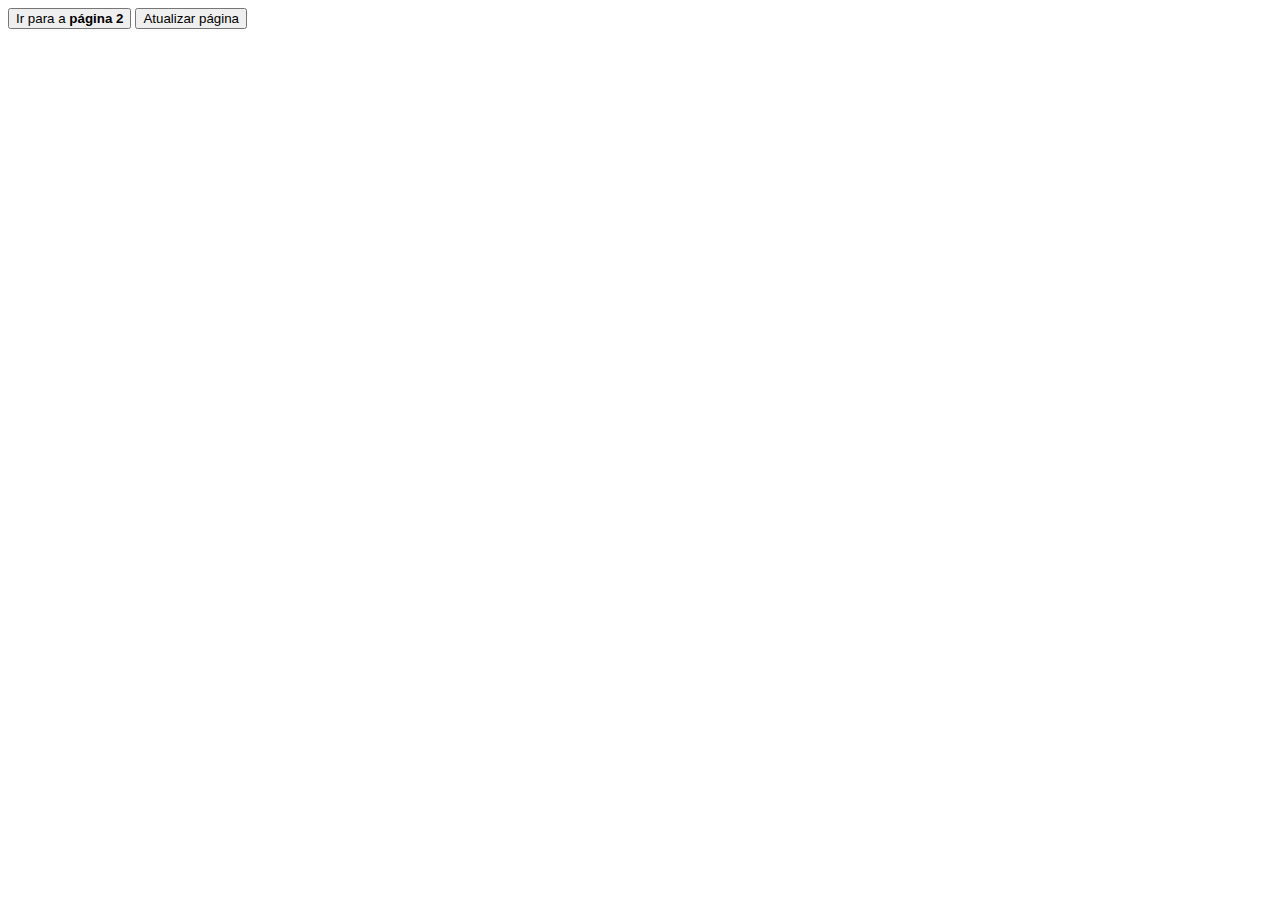
<file: a004_refresh_ou_redirect/index.html>
<!DOCTYPE html>
<html lang="en">

<head>
    <meta charset="UTF-8">
    <meta http-equiv="X-UA-Compatible" content="IE=edge">
    <meta name="viewport" content="width=device-width, initial-scale=1.0">
    <title>Document</title>
</head>

<body>
    <button onclick="gotoPage()">Ir para a <strong>página 2</strong></button>
    <button onclick="reloadPage()">Atualizar página</button>

    <script src="script.js"></script>
</body>

</html>
</file>
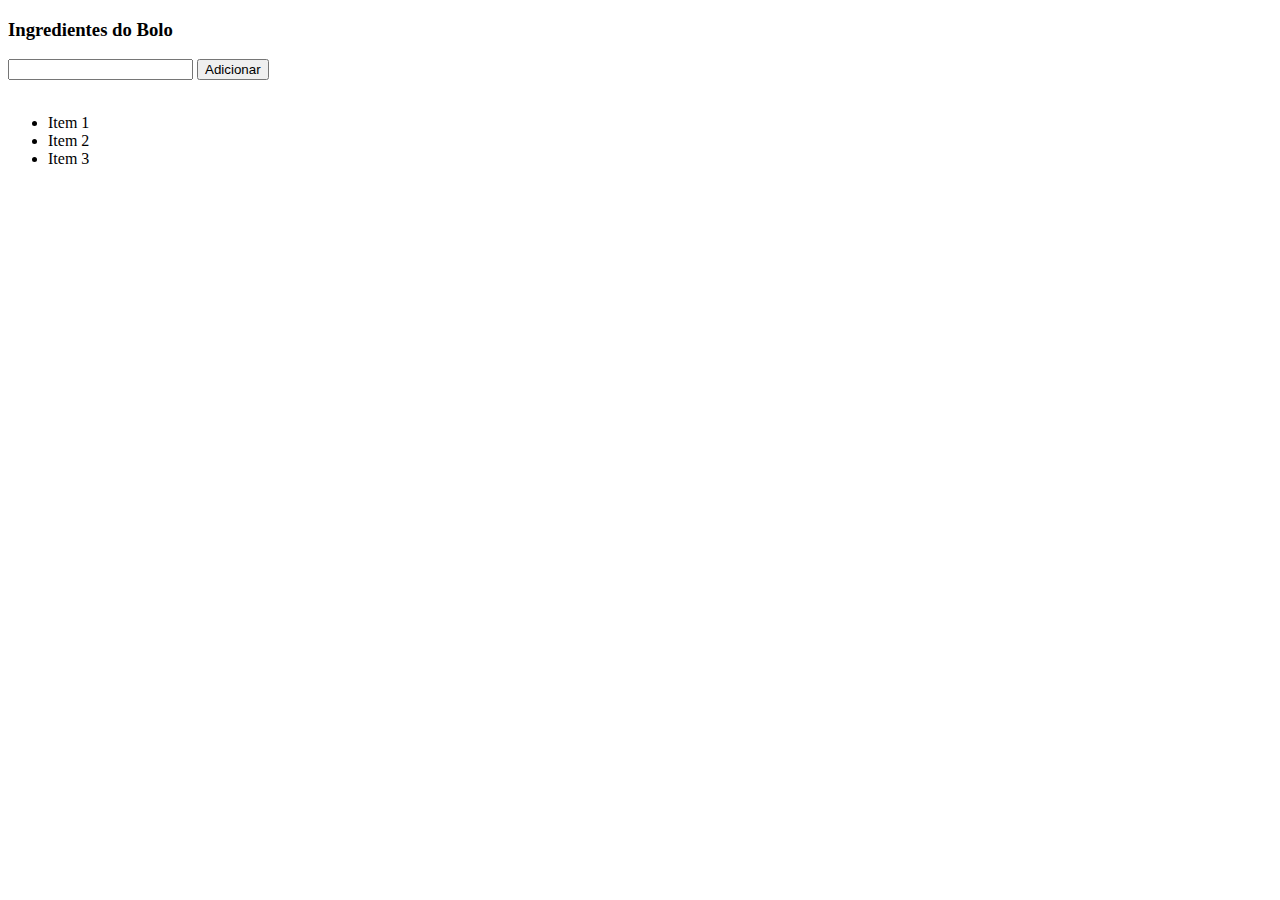
<file: a006_modificando_uma_lista/index.html>
<!DOCTYPE html>
<html lang="en">
<head>
    <meta charset="UTF-8">
    <meta http-equiv="X-UA-Compatible" content="IE=edge">
    <meta name="viewport" content="width=device-width, initial-scale=1.0">
    <title>Modificando uma Lista com JS</title>
</head>
<body>
    <h3>Ingredientes do Bolo</h3>

    <input type="text" name="ingrediente" id="ingrediente">
    <button onclick="addIngrediente()">Adicionar</button><br><br>

    <ul id="lista">
        <li>Item 1</li>
        <li>Item 2</li>
        <li>Item 3</li>
    </ul>

    <script src="index.js"></script>
</body>
</html>
</file>
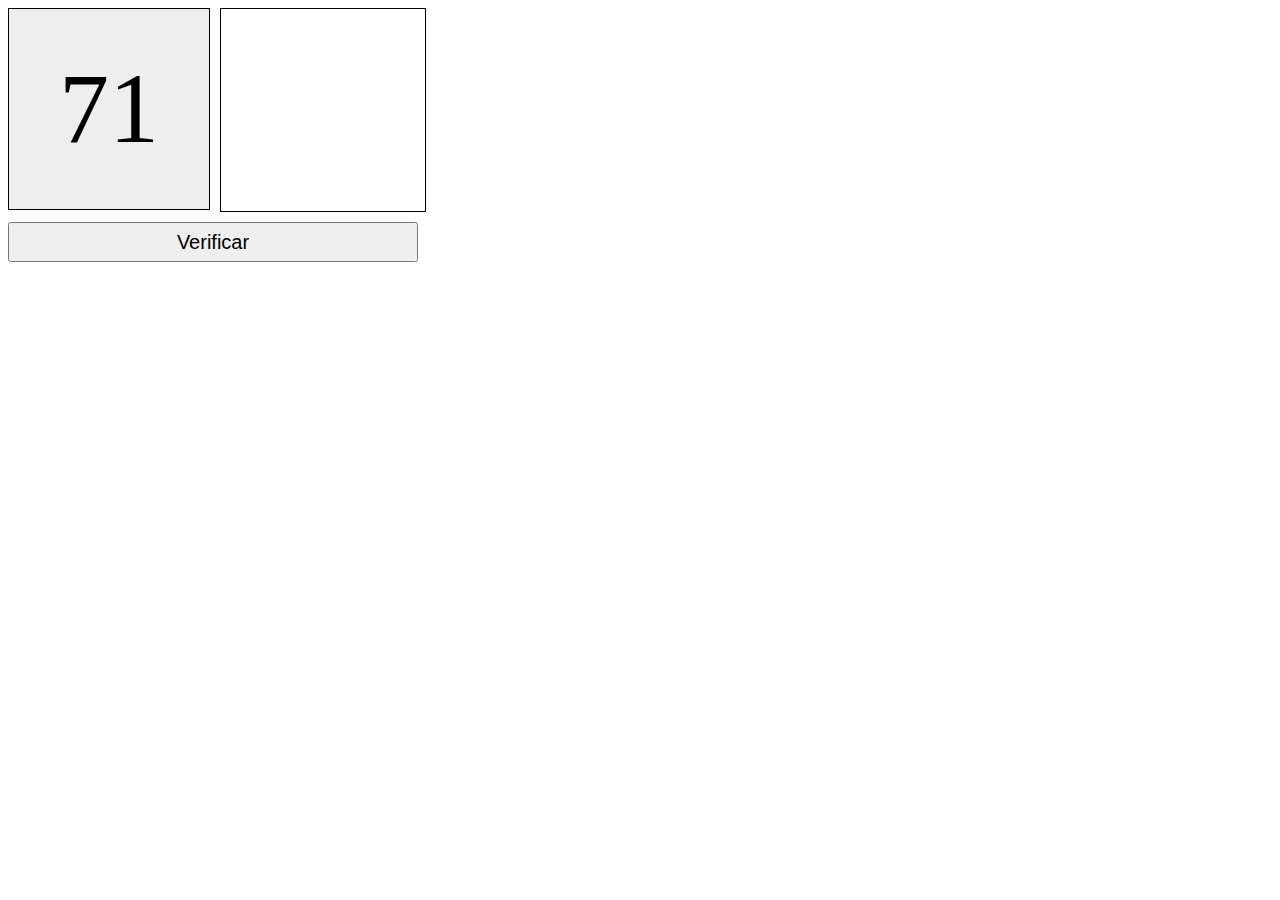
<file: a007_advinhar_o_numero/index.html>
<!DOCTYPE html>
<html lang="en">
<head>
    <meta charset="UTF-8">
    <meta http-equiv="X-UA-Compatible" content="IE=edge">
    <meta name="viewport" content="width=device-width, initial-scale=1.0">
    <title>Advinhar o número</title>
    <link rel="stylesheet" href="style.css">
</head>
<body onload="resetar()">

    <div id="n1">0</div>
    <input type="text" name="n2" id="n2">
    <div style="clear: both;"></div>
    <button onclick="verificar()">Verificar</button>
    
    <script src="script.js"></script>
</body>
</html>
</file>
<file: a007_advinhar_o_numero/style.css>
#n1 {
    width: 12.5rem;
    height: 12.5rem;
    border: 1px solid #000;
    float: left;
    margin-right: 0.625rem;
    font-size: 6.25rem;
    text-align: center;
    line-height: 12.5rem;
    background-color: #EEE;
}

#n2 {
    width: 12.5rem;
    height: 12.5rem;
    line-height: 12.5rem;
    border: 1px solid #000;
    float: left;
    text-align: center;
    font-size: 6.25rem;
    margin-right: 0.625rem;
}

button {
    width: 25.625rem;
    height: 2.5rem;
    margin-top: 0.625rem;
    font-size: 1.25rem;
}
</file>
